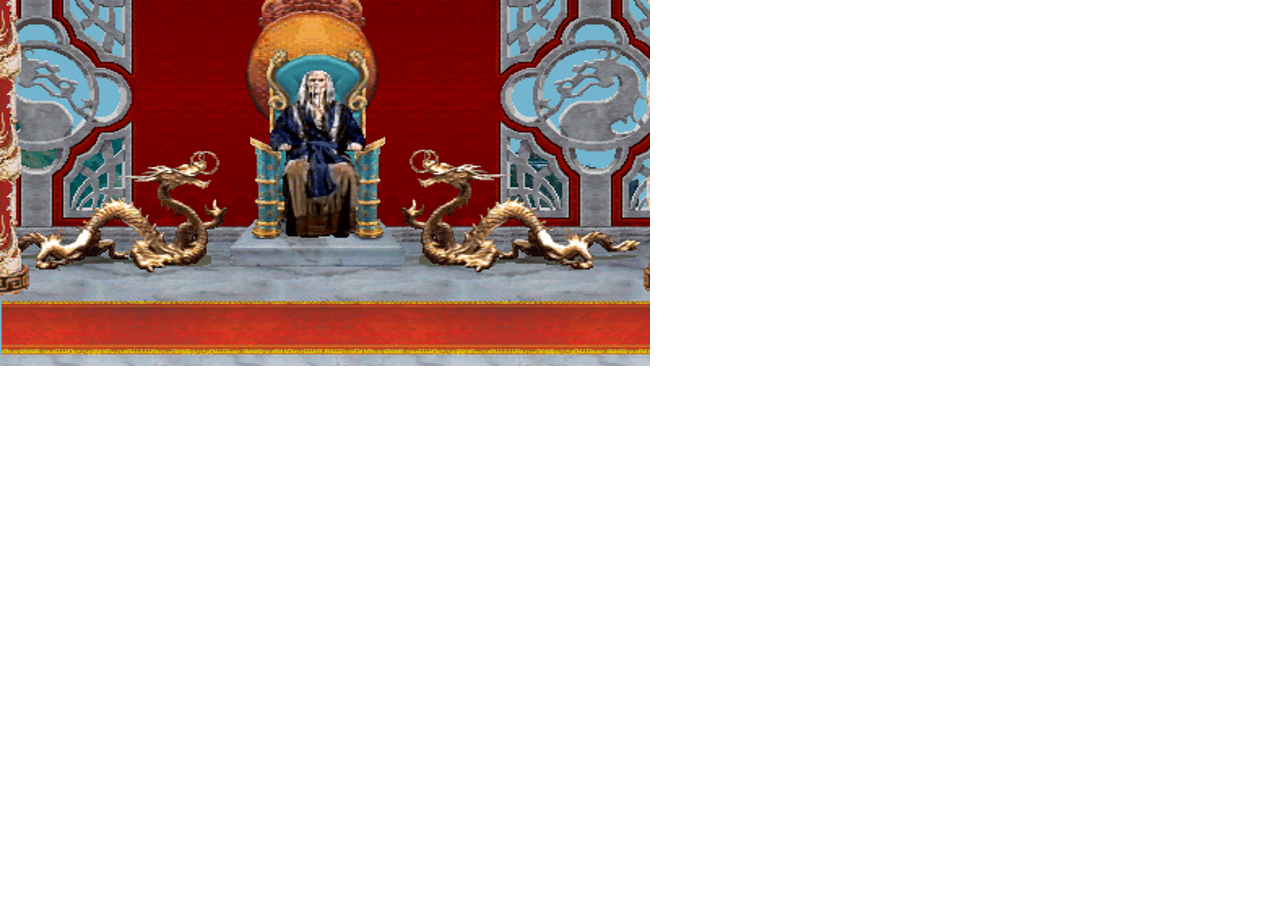
<file: frontend/index.html>
<!doctype html>
<html>
<head>
    <meta http-equiv="content-type" content="text/html; charset=utf-8">

    <title>Index</title>
    
    <link rel="stylesheet" href="css/subzero-stance.css" type="text/css" media="screen" charset="utf-8">
    <link rel="stylesheet" href="css/subzero-beinghit.css" type="text/css" media="screen" charset="utf-8">
    <link rel="stylesheet" href="css/subzero-kick.css" type="text/css" media="screen" charset="utf-8">
    <link rel="stylesheet" href="css/subzero-walk.css" type="text/css" media="screen" charset="utf-8">
    <link rel="stylesheet" href="css/subzero-punch.css" type="text/css" media="screen" charset="utf-8">

    <link rel="stylesheet" href="css/style.css" type="text/css" media="screen" charset="utf-8">
    <link rel="stylesheet" href="css/arena.css" type="text/css" media="screen" charset="utf-8">

    <script type="text/javascript" charset="utf-8" src="http://192.168.0.114:3000/socket.io/socket.io.js"></script>
    <script type="text/javascript" charset="utf-8" src="lib/jquery-1.4.4.js"></script>
	<script type="text/javascript" charset="utf-8" src="lib/jquery.easing.1.3.js"></script>
	<script type="text/javascript" charset="utf-8" src="lib/mxhr.js"></script>

    <script type="text/javascript" charset="utf-8" src="helper.js"> </script>
    <script type="text/javascript" charset="utf-8" src="app/core/object.js"> </script>

    <script type="text/javascript" charset="utf-8" src="app/event/object.js"> </script>
    <script type="text/javascript" charset="utf-8" src="app/event/keyboard.js"> </script>

    <script type="text/javascript" charset="utf-8" src="app/controller/object.js"> </script>
    <script type="text/javascript" charset="utf-8" src="app/controller/game.js"> </script>
    <script type="text/javascript" charset="utf-8" src="app/controller/character.js"> </script>
	<script type="text/javascript" charset="utf-8" src="app/controller/fsm.js"> </script>
    <script type="text/javascript" charset="utf-8" src="app/controller/arena.js"> </script>

    <script type="text/javascript" charset="utf-8" src="app/model/object.js"> </script>
    <script type="text/javascript" charset="utf-8" src="app/model/character.js"> </script>
	<script type="text/javascript" charset="utf-8" src="app/model/fsm.js"> </script>
    <script type="text/javascript" charset="utf-8" src="app/model/arena.js"> </script>
    <script type="text/javascript" charset="utf-8" src="app/model/state.js"> </script>

    <script type="text/javascript" charset="utf-8" src="app/view/object.js"> </script>
    <script type="text/javascript" charset="utf-8" src="app/view/arena.js"> </script>
	<script type="text/javascript" charset="utf-8" src="app/view/character.js"> </script>

    <script type="text/javascript" charset="utf-8" src="bootstrap.js"> </script>
</head>
<body>
	<div id="gamecontainer">

	</div>
</body>
</html>
</file>
<file: frontend/css/subzero-stance.css>
.standing, .jump {
    background-image: url('[data-uri]');

    -webkit-animation-name: 'subzero-stance-linear-key';
    -webkit-animation-direction: alternate;		
	
	
    width: 65px;
    height: 135px;	
}

/*.subzero-stance01{ background-position: 0 0; width: 59px; height: 133px; } */
/*.subzero-stance02{ background-position: -109px 0; width: 60px; height: 134px; } */
/*.subzero-stance03{ background-position: -219px 0; width: 61px; height: 135px; } */
/*.subzero-stance04{ background-position: -330px 0; width: 63px; height: 135px; } */
/*.subzero-stance05{ background-position: -443px 0; width: 64px; height: 134px; } */
/*.subzero-stance06{ background-position: -557px 0; width: 64px; height: 134px; } */
/*.subzero-stance07{ background-position: -671px 0; width: 65px; height: 133px; } */
/* .subzero-stancea01{ background-position: -786px 0; width: 71px; height: 138px; } 
.subzero-stancea02{ background-position: -907px 0; width: 70px; height: 137px; } 
.subzero-stancea03{ background-position: -1027px 0; width: 71px; height: 136px; } 
.subzero-stancea04{ background-position: -1148px 0; width: 73px; height: 134px; } 
.subzero-stancea05{ background-position: -1271px 0; width: 72px; height: 135px; } 
.subzero-stancea06{ background-position: -1393px 0; width: 70px; height: 136px; } 
.subzero-stancea07{ background-position: -1513px 0; width: 72px; height: 138px; } 
.subzero-stanceb01{ background-position: -1635px 0; width: 65px; height: 133px; } 
.subzero-stanceb02{ background-position: -1750px 0; width: 62px; height: 134px; } 
.subzero-stanceb03{ background-position: -1862px 0; width: 62px; height: 133px; } 
.subzero-stanceb04{ background-position: 0 -188px; width: 65px; height: 131px; } 
.subzero-stanceb05{ background-position: -115px -188px; width: 69px; height: 129px; } 
.subzero-stanceb06{ background-position: -234px -188px; width: 72px; height: 130px; } 
.subzero-stanceb07{ background-position: -356px -188px; width: 70px; height: 132px; } 
.subzero-stanceb08{ background-position: -476px -188px; width: 65px; height: 133px; } 
.subzero-stancet01{ background-position: -591px -188px; width: 68px; height: 134px; } 
.subzero-stancet02{ background-position: -709px -188px; width: 62px; height: 136px; } 
*/
@-webkit-keyframes 'subzero-stance-step-key' {
    0% { background-position: 0px 0; }
    12.50% { background-position: -109px 0; }
    25.00% { background-position: -219px 0; }
    37.50% { background-position: -330px 0; }
    50.00% { background-position: -443px 0; }
    62.50% { background-position: -557px 0; }
    75.00% { background-position: -671px 0; }
    87.50% { background-position: -557px 0; }
    100.00% { background-position: -443px 0; }
}

.subzero-stance-linear {
    -webkit-animation-name: 'subzero-stance-linear-key';
    -webkit-animation-duration: 2s;
    -webkit-animation-iteration-count: infinite;
    -webkit-animation-timing-function: linear;
}

@-webkit-keyframes 'subzero-stance-linear-key' {
    0% { background-position: 0px 0; }
    12.49% { background-position: 0px 0; }
    12.50% { background-position: -109px 0; }
    24.99% { background-position: -109px 0; }
    25.00% { background-position: -219px 0; }
    37.49% { background-position: -219px 0; }
    37.50% { background-position: -330px 0; }
    49.99% { background-position: -330px 0; }
    50.00% { background-position: -443px 0; }
    62.49% { background-position: -443px 0; }
    62.50% { background-position: -557px 0; }
    74.99% { background-position: -557px 0; }
    75.00% { background-position: -671px 0; }
    87.49% { background-position: -671px 0; }
    87.50% { background-position: -557px 0; }
    99.99% { background-position: -557px 0; }
    100.00% { background-position: -443px 0; }
}

.subzero-stance {
    width: 65px;
    height: 135px;
    position: absolute;

    background-image: url('[data-uri]');
}
</file>
<file: frontend/css/subzero-beinghit.css>
.subzero-beinghit-step {
    -webkit-animation-name: 'subzero-beinghit-step-key';
    -webkit-animation-timing-function: step-start;
}

/*.subzero-beinghitb01{ background-position: 0 0; width: 109px; height: 54px; } */
/*.subzero-beinghitb02{ background-position: -159px 0; width: 131px; height: 72px; } */
/*.subzero-beinghitb03{ background-position: -340px 0; width: 129px; height: 61px; } */
/*.subzero-beinghitd01{ background-position: -519px 0; width: 69px; height: 94px; } */
/*.subzero-beinghitd02{ background-position: -638px 0; width: 73px; height: 91px; } */
/*.subzero-beinghitd03{ background-position: -761px 0; width: 75px; height: 88px; } */
/*.subzero-beinghith01{ background-position: -886px 0; width: 69px; height: 136px; } */
/*.subzero-beinghith02{ background-position: -1005px 0; width: 74px; height: 130px; } */
/*.subzero-beinghith03{ background-position: -1129px 0; width: 79px; height: 125px; } */

/*.subzero-beinghitl01{ background-position: -1258px 0; width: 69px; height: 136px; } */
/*.subzero-beinghitl02{ background-position: -1377px 0; width: 67px; height: 137px; } */
/*.subzero-beinghitl03{ background-position: -1494px 0; width: 74px; height: 134px; } */

/*.subzero-beinghitn01{ background-position: -1618px 0; width: 59px; height: 124px; } */
/*.subzero-beinghitn02{ background-position: -1727px 0; width: 57px; height: 105px; } */
/*.subzero-beinghits01{ background-position: -1834px 0; width: 69px; height: 128px; } */
/*.subzero-beinghits02{ background-position: 0 -187px; width: 61px; height: 138px; } */
/*.subzero-beinghits03{ background-position: -111px -187px; width: 58px; height: 136px; } */
/*.subzero-beinghits04{ background-position: -219px -187px; width: 60px; height: 134px; } */
/*.subzero-beinghits05{ background-position: -329px -187px; width: 63px; height: 137px; } */
/*.subzero-beinghits06{ background-position: -442px -187px; width: 78px; height: 137px; } */
/*.subzero-beinghitt01{ background-position: -570px -187px; width: 57px; height: 127px; } */
/*.subzero-beinghitt02{ background-position: -677px -187px; width: 77px; height: 95px; } */
/*.subzero-beinghitt03{ background-position: -804px -187px; width: 80px; height: 74px; } */
/*.subzero-beinghitt04{ background-position: -934px -187px; width: 76px; height: 78px; } */


@-webkit-keyframes 'subzero-beinghit-step-key' {
    0% { background-position: -1258px 0; }
    12.50% { background-position: -1377px 0; }
    25.00% { background-position: -1494px 0; }
    37.50% { background-position: -1258px 0; }
    50.00% { background-position: -1377px 0; }
    62.50% { background-position: -1494px 0; }
    75.00% { background-position: -1258px 0; }
    87.50% { background-position: -1377px 0; }
    100.00% { background-position: -1494px 0; }
}


.subzero-beinghit-linear {
    -webkit-animation-name: 'subzero-beinghit-linear-key';
    -webkit-animation-timing-function: linear;
}

@-webkit-keyframes 'subzero-beinghit-linear-key' {
    0% { background-position: -1258px 0; }
    12.49% { background-position: -1258px 0; }
    12.50% { background-position: -1377px 0; }
    24.99% { background-position: -1377px 0; }
    25.00% { background-position: -1494px 0; }
    37.49% { background-position: -1494px 0; }
    37.50% { background-position: -1258px 0; }
    49.99% { background-position: -1258px 0; }
    50.00% { background-position: -1377px 0; }
    62.49% { background-position: -1377px 0; }
    63.50% { background-position: -1494px 0; }
    74.99% { background-position: -1494px 0; }
    75.00% { background-position: -1258px 0; }
    87.49% { background-position: -1258px 0; }
    87.50% { background-position: -1377px 0; }
    99.99% { background-position: -1377px 0; }
    100.00% { background-position: -1494px 0; }
}


.subzero-beinghit {
    width: 74px;
    height: 137px;

    background-image: url('[data-uri]');
}
</file>
<file: frontend/css/subzero-kick.css>
.lowKick, .highKick {
    -webkit-animation-name: 'subzero-kick-linear-key';
    -webkit-animation-timing-function: linear;
	
    width: 72px;
    height: 142px;

    background-image: url('[data-uri]');
	
}

@-webkit-keyframes 'subzero-kick-step-key' {
    0% { background-position: 0px 0; width: 72px;}
    12.50% { background-position: -112px 0; width: 72px;}
    25.00% { background-position: -228px 0; width: 72px;}
    37.50% { background-position: -350px 0; width: 72px;}
    50.00% { background-position: -463px 0; width: 72px;}
    62.50% { background-position: -607px 0; width: 125px; }
    75.00% { background-position: -782px 0; width: 119px; }
    87.50% { background-position: -607px 0; width: 125px; }
    100.00% { background-position: -463px 0; width: 72px;}
}

/*.subzero-kick01{ background-position: 0 0; width: 62px; height: 141px; } */
/*.subzero-kick02{ background-position: -112px 0; width: 66px; height: 142px; } */
/*.subzero-kick03{ background-position: -228px 0; width: 72px; height: 138px; } */
/*.subzero-kick04{ background-position: -350px 0; width: 63px; height: 125px; } */
/*.subzero-kick05{ background-position: -463px 0; width: 94px; height: 115px; } */
/*.subzero-kick06{ background-position: -607px 0; width: 125px; height: 122px; } */
/*.subzero-kick07{ background-position: -782px 0; width: 119px; height: 125px; } */

/*.subzero-kicka01{ background-position: -951px 0; width: 73px; height: 114px; } */
/*.subzero-kicka02{ background-position: -1074px 0; width: 105px; height: 115px; } */
/*.subzero-kicka03{ background-position: -1229px 0; width: 68px; height: 90px; } */
/*.subzero-kicka04{ background-position: -1347px 0; width: 94px; height: 91px; } */
/*.subzero-kicka05{ background-position: -1491px 0; width: 129px; height: 96px; } */
/*.subzero-kickc01{ background-position: -1670px 0; width: 64px; height: 138px; } */
/*.subzero-kickc02{ background-position: -1784px 0; width: 55px; height: 137px; } */
/*.subzero-kickc03{ background-position: -1889px 0; width: 80px; height: 131px; } */
/*.subzero-kickd01{ background-position: 0 -192px; width: 67px; height: 71px; } */
/*.subzero-kickd02{ background-position: -117px -192px; width: 64px; height: 74px; } */
/*.subzero-kickd03{ background-position: -231px -192px; width: 82px; height: 75px; } */
/*.subzero-kickd04{ background-position: -363px -192px; width: 99px; height: 73px; } */
/*.subzero-kickd05{ background-position: -512px -192px; width: 114px; height: 63px; } */
/*.subzero-kickd06{ background-position: -676px -192px; width: 103px; height: 69px; } */
/*.subzero-kickd07{ background-position: -829px -192px; width: 111px; height: 101px; } */
/*.subzero-kickr01{ background-position: -990px -192px; width: 81px; height: 131px; } */
/*.subzero-kickr02{ background-position: -1121px -192px; width: 52px; height: 125px; } */
/*.subzero-kickr03{ background-position: -1223px -192px; width: 69px; height: 114px; } */
/*.subzero-kickr04{ background-position: -1342px -192px; width: 95px; height: 111px; } */
/*.subzero-kickr05{ background-position: -1487px -192px; width: 109px; height: 127px; } */
/*.subzero-kickr06{ background-position: -1646px -192px; width: 89px; height: 116px; } */
/*.subzero-kickr07{ background-position: -1785px -192px; width: 62px; height: 128px; } */
/*.subzero-kickr08{ background-position: -1897px -192px; width: 56px; height: 136px; } */
/*.subzero-kicks01{ background-position: 0 -384px; width: 71px; height: 60px; } */
/*.subzero-kicks02{ background-position: -121px -384px; width: 65px; height: 58px; } */
/*.subzero-kicks03{ background-position: -236px -384px; width: 88px; height: 58px; } */
/*.subzero-kicks04{ background-position: -374px -384px; width: 129px; height: 68px; } */
/*.subzero-kicks05{ background-position: -553px -384px; width: 73px; height: 90px; } */
/*.subzero-kicks06{ background-position: -676px -384px; width: 98px; height: 101px; } */


.subzero-kick-linear {
    -webkit-animation-name: 'subzero-kick-linear-key';
    -webkit-animation-timing-function: linear;
}

@-webkit-keyframes 'subzero-kick-linear-key' {
    0% { background-position: 0px 0; width: 72px;}
    12.49% { background-position: 0px 0; width: 72px;}
    12.50% { background-position: -112px 0; width: 72px;}
    24.99% { background-position: -112px 0; width: 72px;}
    25.00% { background-position: -228px 0; width: 72px;}
    37.49% { background-position: -228px 0; width: 72px;}
    37.50% { background-position: -350px 0; width: 72px;}
    49.99% { background-position: -350px 0; width: 72px;}
    50.00% { background-position: -463px 0; width: 72px;}
    62.49% { background-position: -463px 0; width: 72px;}
    62.50% { background-position: -607px 0; width: 125px; }
    74.99% { background-position: -607px 0; width: 125px; }
    75.00% { background-position: -782px 0; width: 119px; }
    87.49% { background-position: -782px 0; width: 119px; }
    87.50% { background-position: -607px 0; width: 125px; }
    99.99% { background-position: -607px 0; width: 125px; }
    100.00% { background-position: -463px 0; width: 72px;}
}

.subzero-kick {
    width: 72px;
    height: 142px;

    background-image: url('[data-uri]');
}
</file>
<file: frontend/css/subzero-walk.css>
.walkRight, .walkLeft {
   /* -webkit-animation-name: 'subzero-walk-step-key';
    -webkit-animation-timing-function: step-start;*/
    -webkit-animation-name: 'subzero-walk-linear-key'; 
    -webkit-animation-timing-function: linear;
    width: 73px;
    height: 141px;
	
 background-image: url('[data-uri]');
	
}

@-webkit-keyframes 'subzero-walk-step-key' {
    0% { background-position: 6px 0; }
    12.50% { background-position: -95px 0; }
    25.00% { background-position: -196px 0; }
    37.50% { background-position: -297px 0; }
    50.00% { background-position: -403px 0; }
    62.50% { background-position: -512px 0; }
    75.00% { background-position: -613px 0; }
    87.50% { background-position: -714px 0; }
    100.00% { background-position: 6px 0; }
}


.subzero-walk-linear {
    -webkit-animation-name: 'subzero-walk-linear-key'; 
    -webkit-animation-timing-function: linear;
}

@-webkit-keyframes 'subzero-walk-linear-key' {
    0% { background-position: 6px 0;  }
    11.49% { background-position: 6px 0; }
    12.50% { background-position: -95px 0; }
    24.99% { background-position: -95px 0; }
    25.00% { background-position: -196px 0; }
    37.49% { background-position: -196px 0; }
    37.50% { background-position: -297px 0; }
    49.99% { background-position: -297px 0; }
    50.00% { background-position: -403px 0; }
    62.49% { background-position: -403px 0; }
    62.50% { background-position: -512px 0; }
    74.99% { background-position: -512px 0; }
    75.00% { background-position: -613px 0; }
    87.49% { background-position: -613px 0; }
    87.50% { background-position: -714px 0; }
    99.99% { background-position: -714px 0; }
    100.00% { background-position: 6px 0; }
}
</file>
